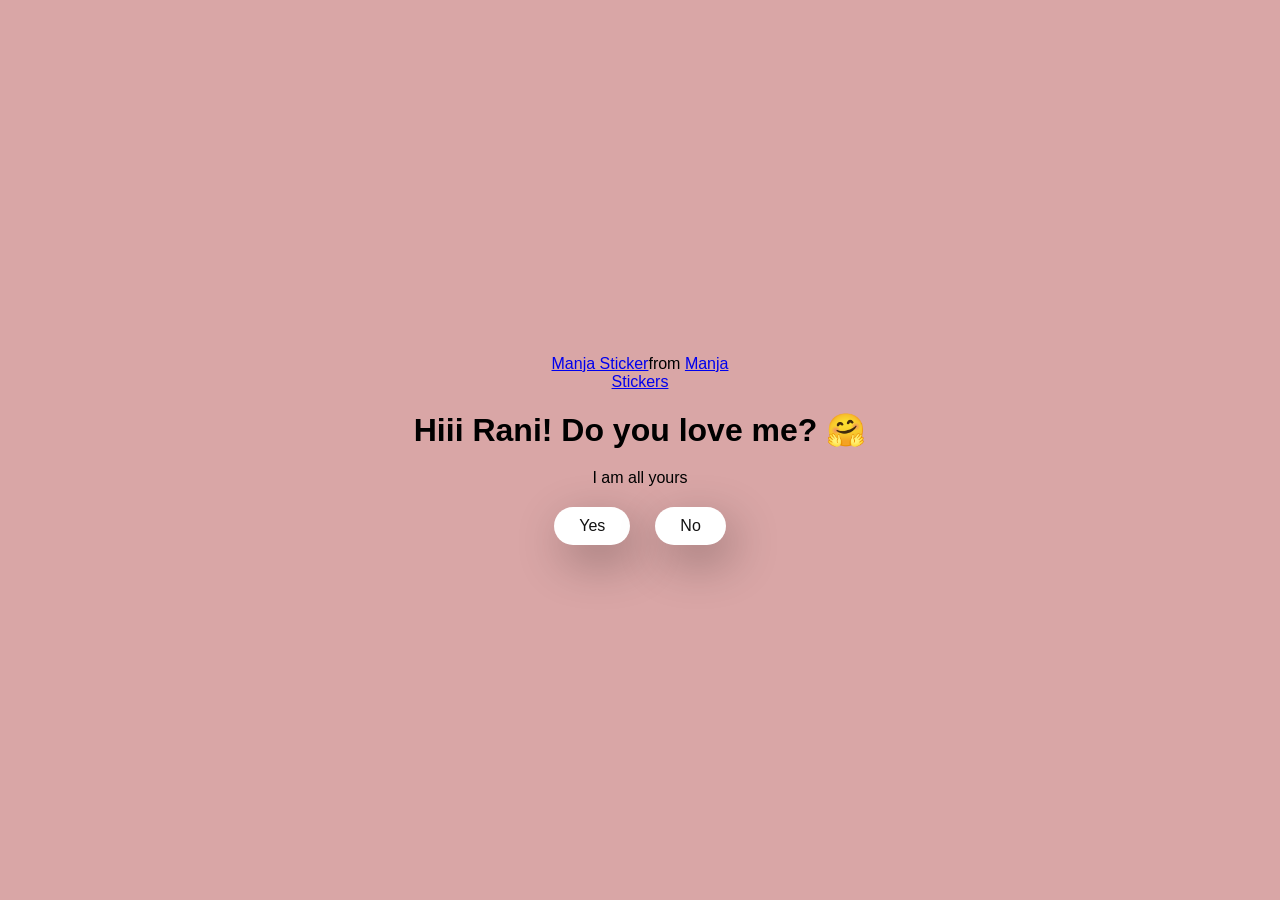
<file: index.html>
<!DOCTYPE html>
<html lang="en">

<head>
  <meta charset="UTF-8" />
  <meta name="viewport" content="width=device-width, initial-scale=1.0" />
  <title>Proposed Her</title>

  <link rel="stylesheet" href="./style.css" />
</head>

<body>
  <div class="container">
    <div class="index">
      <div class="container">

        <div class="tenor-gif-embed" data-postid="22885016" data-share-method="host" data-aspect-ratio="1.04918"
          data-width="100%">
          <a href="https://tenor.com/view/manja-gif-22885016">Manja Sticker</a>from
          <a href="https://tenor.com/search/manja-stickers">Manja Stickers</a>
        </div>

        <script type="text/javascript" async src="https://tenor.com/embed.js"></script>
        <h1>Hiii Rani!<break>
            Do you love me? 🤗</h1>
        <p>I am all yours</p>

        <div class="btn">
          <a class="yes" href="#">Yes</a>
          <a id="no1" href="#">No</a>
        </div>
      </div>
    </div>
    <div class="no1">
      <div class="container">
        <div class="tenor-gif-embed" data-postid="22050818" data-share-method="host" data-aspect-ratio="1"
          data-width="100%">
          <a href="https://tenor.com/view/mochi-gif-22050818">Mochi Sticker</a>from
          <a href="https://tenor.com/search/mochi-stickers">Mochi Stickers</a>
        </div>
        <script type="text/javascript" async src="https://tenor.com/embed.js"></script>
        <h1>Please think again Yaar! 🙄</h1>
        <p>itni jaldi na matt bolo PAGLUU😥</p>

        <div class="btn">
          <a class="yes" href="#">Yes</a>
          <a id="no2" href="#">No</a>
        </div>

      </div>
    </div>
    <div class="no2">
      <div class="container">
        <div class="tenor-gif-embed" data-postid="15195810" data-share-method="host" data-aspect-ratio="1"
          data-width="100%">
          <a href="https://tenor.com/view/couple-forgive-me-asking-for-forgiveness-begging-crying-gif-15195810">Couple
            Forgive Me Sticker</a>from
          <a href="https://tenor.com/search/couple-stickers">Couple Stickers</a>
        </div>
        <script type="text/javascript" async src="https://tenor.com/embed.js"></script>

        <h1>Ek baar aur Soch lo! 😣</h1>
        <p>Kyu aisa kar rahi ho Pls Maan jao na Jaan😣</p>

        <div class="btn">
          <a class="yes" href="#">Yes</a>
          <a id="no3" href="#">No</a>
        </div>
      </div>
    </div>
    <div class="no3">
      <div class="container">
        <div class="tenor-gif-embed" data-postid="15974530976611222074" data-share-method="host"
          data-aspect-ratio="1.26923" data-width="100%">
          <a href="https://tenor.com/view/peach-goma-phone-gif-15974530976611222074">Peach Goma Phone Sticker</a>from
          <a href="https://tenor.com/search/peach+goma-stickers">Peach Goma Stickers</a>
        </div>
        <script type="text/javascript" async src="https://tenor.com/embed.js"></script>

        <h1>Beautiful, pls Man jao na! Kitna code likh waogi😭</h1>
        <p>bhut glt baat hai yrr 😭</p>

        <div class="btn">
          <a class="yes" href="#">Yes</a>
          <a href="#" id="move-random">No</a>
        </div>
      </div>
    </div>
  </div>
  <div class="yespage">
    <div class="container">
    <div class="tenor-gif-embed" data-postid="253027946666209433" data-share-method="host" data-aspect-ratio="1.37853"
      data-width="100%">
      <a
        href="https://tenor.com/view/mochi-cat-mochi-and-goma-goma-and-peach-mochi-mochi-peach-cat-gif-gif-253027946666209433">Mochi
        Cat GIF</a>from <a href="https://tenor.com/search/mochi-gifs">Mochi GIFs</a>
    </div>
    <script type="text/javascript" async src="https://tenor.com/embed.js"></script>
    <h1>I knew it! You Love me a lot Rani😘</h1>
  </div>
  </div>
  <script src="./script.js"></script>
</body>

</html>
</file>
<file: style.css>
* {
    margin: 0;
    padding: 0;
    box-sizing: border-box;
    font-family: sans-serif;
  }
  
  body {
    width: 100%;
    min-height: 100vh;
    display: flex;
    justify-content: center;
    align-items: center;
    background-color: #d9a6a6;
  }
  
  .container {
    display: flex;
    flex-direction: column;
    text-align: center;
    align-items: center;
    gap: 20px;
    max-width: 500px;
    margin: 20px;
  }
  
  .container .tenor-gif-embed {
    max-width: 200px;
  }
  
  .container .btn {
    display: flex;
    gap: 25px;
  }
  
  .btn a {
    text-decoration: none;
    color: #111;
    background: #fff;
    padding: 10px 25px;
    border-radius: 66px;
    box-shadow: 0.5rem 1rem 3rem hsl(0, 0%, 0%, 0.3);
  }
  /* .no1, .no2 , .no3, .yespage {
    display: none;
  } */
/* All pages start invisible and slightly smaller */
.no1, .no2, .no3, .yespage {
  display: none; /* Keep this to remove from flow */
  opacity: 0;
  transform: scale(0.9);
  transition: opacity 0.4s ease, transform 0.4s ease;
  position: relative;
}

/* When the .active class is added, they fade in and grow to full size */
.active {
  display: block !important; /* Force display */
  opacity: 1;
  transform: scale(1);
}

#move-random {
  /* High speed: 150ms is fast enough to see but too fast to react to */
  transition: all 0.15s cubic-bezier(0.17, 0.67, 0.83, 0.67);
  z-index: 1000;
  /* Optional: adds a slight motion blur effect while moving */
  filter: blur(0px); 
}

#move-random.moving {
  filter: blur(1px); /* Adds a "speed" effect while it's dashing */
}

.abs{
  position: absolute;
}
</file>
